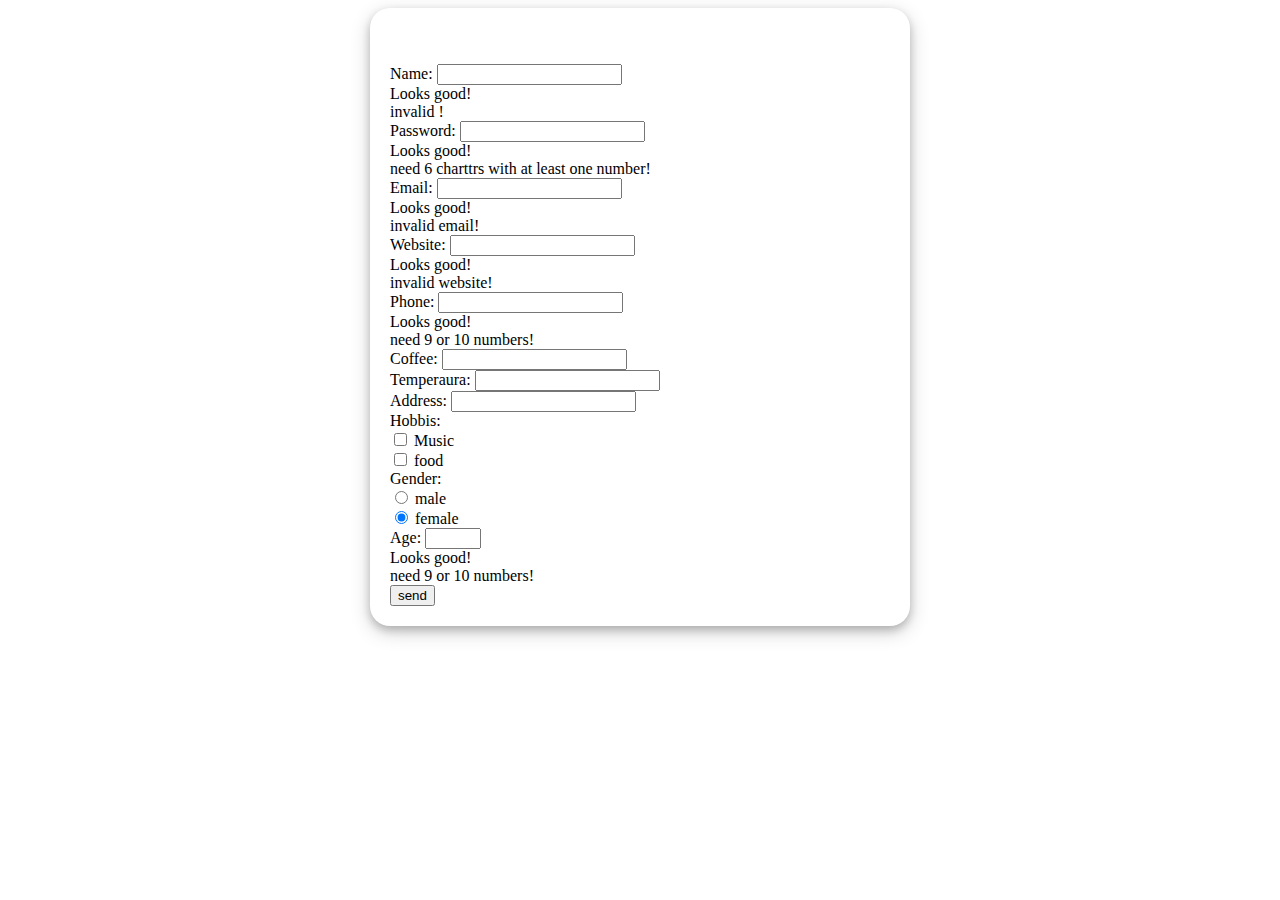
<file: index.HTML>
<!DOCTYPE html>
<html>

<head>

	<title>first form</title>
	<link rel="stylesheet" href="css/style.css">
	<link href="https://cdn.jsdelivr.net/npm/bootstrap@5.0.0-beta3/dist/css/bootstrap.min.css" rel="stylesheet" 
	integrity="sha384-eOJMYsd53ii+scO/bJGFsiCZc+5NDVN2yr8+0RDqr0Ql0h+rP48ckxlpbzKgwra6" crossorigin="anonymous">
	<script src="https://code.jquery.com/jquery-3.4.1.slim.min.js"
		integrity="sha384-J6qa4849blE2+poT4WnyKhv5vZF5SrPo0iEjwBvKU7imGFAV0wwj1yYfoRSJoZ+n"
		crossorigin="anonymous"></script>
		<script src="https://cdn.jsdelivr.net/npm/bootstrap@5.0.0-beta3/dist/js/bootstrap.bundle.min.js" 
		integrity="sha384-JEW9xMcG8R+pH31jmWH6WWP0WintQrMb4s7ZOdauHnUtxwoG2vI5DkLtS3qm9Ekf" crossorigin="anonymous"></script>
</head>

<body>
	<div id="wrapper">
	<form class="needs-validation" novalidate action="http://se.shenkar.ac.il/teach/web1/2021/get_form3.php" method="get">
		<br><br>

	
		<div class="form-row">
			<div class="col-md-4 mb-3 form-group" >
				<label for="validationCustom01">Name:</label>
				<input type="text" class="form-control" id="validationCustom01" value="" required
					name="fullName" pattern="^[a-zA-Z\.'-]{2,50}(?: [a-zA-Z\.'-]{2,50})+$">
				<div class="valid-feedback">
					Looks good!
				</div>
				<div class="invalid-feedback">
					invalid !
				</div>
			</div>
		</div>
		<div class="form-row">
			<div class="col-md-4 mb-3 form-group" >
				<label for="validationCustom02">Password:</label>
				<input type="password" class="form-control" id="validationCustom02" value="" required
					name="pass" pattern="^(?=\D*\d)[^ ]{6,}$">
				<div class="valid-feedback">
					Looks good!
				</div>
				<div class="invalid-feedback">
					need 6 charttrs with at least one number!
				</div>
			</div>
		</div>
		<div class="form-row">
			<div class="col-md-4 mb-3 form-group" >
				<label for="validationCustom03">Email:</label>
				<input type="email" class="form-control" id="validationCustom03" value="" required
					name="mail" >
				<div class="valid-feedback">
					Looks good!
				</div>
				<div class="invalid-feedback">
					invalid email!
				</div>
			</div>
		</div>
		<div class="form-row">
			<div class="col-md-4 mb-3 form-group" >
				<label for="validationCustom09">Website:</label>
				<input type="website" class="form-control" id="validationCustom09" value="" required
					name="website" >
				<div class="valid-feedback">
					Looks good!
				</div>
				<div class="invalid-feedback">
					invalid website!
				</div>
			</div>
		</div>
		<div class="form-row">
			<div class="col-md-4 mb-3 form-group" >
				<label for="validationCustom04">Phone:</label>
				<input type="text" class="form-control" id="validationCustom04" value="" required
					minlength="9" maxlength="10" name="phone" pattern="^[0-9]*$">
				<div class="valid-feedback">
					Looks good!
				</div>
				<div class="invalid-feedback">
					need 9 or 10 numbers!
				</div>
			</div>
		</div>
		<div class="form-row">
			<div class="col-md-4 mb-3 form-group" >
				<label for="validationCustom05">Coffee:</label>
				<input type="text" class="form-control" id="validationCustom05" value="" required
					 name="coffee">
				
			</div>
		</div>
		<div class="form-row">
			<div class="col-md-4 mb-3 form-group" >
				<label for="validationCustom06">Temperaura:</label>
				<input type="text" class="form-control" id="validationCustom06" value="" required
					 name="temper">
				
			</div>
		</div><div class="form-row">
			<div class="col-md-4 mb-3 form-group" >
				<label for="validationCustom07">Address:</label>
				<input type="text" class="form-control" id="validationCustom07" value="" required
					 name="address">
				
			</div>
		</div>
		<div class="form-row">
			<div class="col-md-4 mb-3 form-group" >
				<label >Hobbis:</label>
				<div class="form-check">
				<input class="form-check-input" type="checkbox" value="Music" id="flexCheckDefault" name="interests[]">
				<label class="form-check-label" for="flexCheckDefault">
				  Music
				</label>
			  </div>
			  <div class="form-check">
				<input class="form-check-input" type="checkbox" value="food" id="flexCheckChecked" name="interests[]">
				<label class="form-check-label" for="flexCheckChecked">
				  food
				</label>
			  </div>
			</div>
			<i id="checkboxError"> choose at least 1</i>
		</div>
		<div class="form-row">
			<div class="col-md-4 mb-3 form-group" >
				<label >Gender:</label>
				<div class="form-check">
					<input class="form-check-input" value="male" type="radio" name="gender" id="flexRadioDefault1">
					<label class="form-check-label" for="flexRadioDefault1">
					  male
					</label>
				  </div>
				  <div class="form-check">
					<input class="form-check-input" value="female" type="radio" name="gender" id="flexRadioDefault2" checked>
					<label class="form-check-label" for="flexRadioDefault2" >
					  female
					</label>
			  </div>
			</div>
		</div>
		<div class="form-row">
			<div class="col-md-4 mb-3 form-group" >
				<label for="validationCustom08">Age:</label>
				<input type="number" class="form-control" id="validationCustom08" value="" required
					min="18" max="24" name="age" >
				<div class="valid-feedback">
					Looks good!
				</div>
				<div class="invalid-feedback">
					need 9 or 10 numbers!
				</div>
			</div>
		</div>

		<button type="submit" class="btn btn-primary"> send</button>

	</form>
	<script>
		(() => {
        'use strict';

        const forms = document.querySelectorAll('.needs-validation');

        Array.prototype.slice.call(forms).forEach((form) => {
            form.addEventListener('submit', (event) => {
				var checkboxes=document.querySelectorAll("input[type=checkbox]");
				var checkboxesValid=false;
				checkboxes.forEach(function(checkbox){
				if(checkbox.checked ){
					checkboxesValid=true;
				}	
				})
				if (!form.checkValidity() || !checkboxesValid) {
                    
					event.preventDefault();
                    event.stopPropagation();
					if(!checkboxesValid){
						document.getElementById("checkboxError").style.display="block";
					}
                }
                form.classList.add('was-validated');
            }, false);
        });
    })();
		</script>
</div>
</body>

</html>
</file>
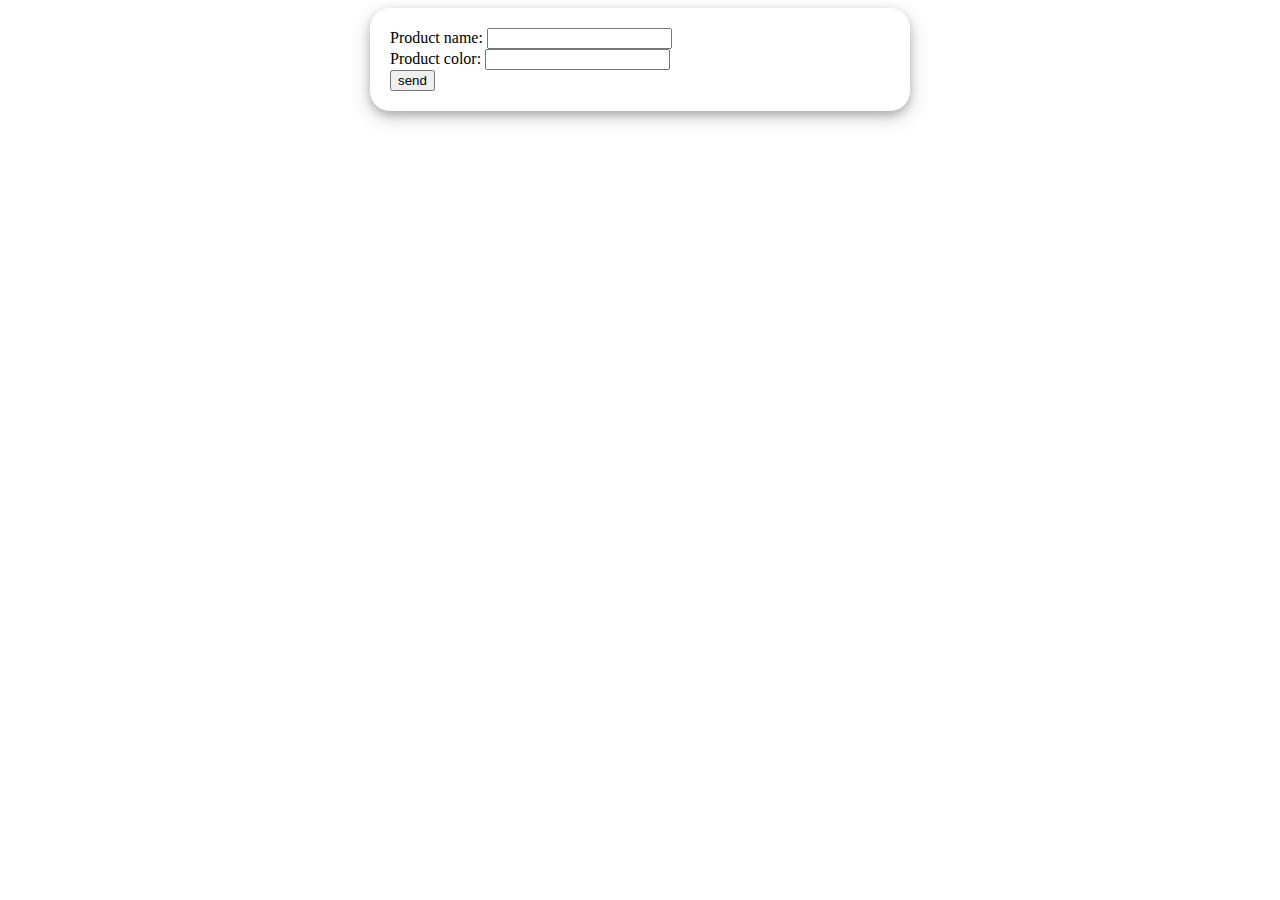
<file: new.html>
<!DOCTYPE html>
<html>
    <head>
        <title>form</title>
        <link rel="stylesheet" href="css/style.css">
        <link href="https://cdn.jsdelivr.net/npm/bootstrap@5.0.0-beta3/dist/css/bootstrap.min.css" rel="stylesheet" 
        integrity="sha384-eOJMYsd53ii+scO/bJGFsiCZc+5NDVN2yr8+0RDqr0Ql0h+rP48ckxlpbzKgwra6" crossorigin="anonymous">
        <script src="https://code.jquery.com/jquery-3.4.1.slim.min.js"
            integrity="sha384-J6qa4849blE2+poT4WnyKhv5vZF5SrPo0iEjwBvKU7imGFAV0wwj1yYfoRSJoZ+n"
            crossorigin="anonymous"></script>
            <script src="https://cdn.jsdelivr.net/npm/bootstrap@5.0.0-beta3/dist/js/bootstrap.bundle.min.js" 
            integrity="sha384-JEW9xMcG8R+pH31jmWH6WWP0WintQrMb4s7ZOdauHnUtxwoG2vI5DkLtS3qm9Ekf" crossorigin="anonymous"></script>
    
    </head>

    <body>
        <div id="wrapper">
        <form action="http://se.shenkar.ac.il/students/2020-2021/web1/dev_77/exercises/ex4/getparams.php" method="GET">
            <div class="form-row">
                <div class="col-md-4 mb-3 form-group" >
                    <label for="validationCustom01">Product name:</label>
                    <input type="text" class="form-control" id="validationCustom01" value="" required
                        name="productname" > 
                </div>
            </div>
            <div class="form-row">
                <div class="col-md-4 mb-3 form-group" >
                    <label for="validationCustom01">Product color:</label>
                    <input type="text" class="form-control" id="validationCustom01" value="" required
                        name="productcolor" >
                </div>
            </div>
            
		<button type="submit" class="btn btn-primary"> send</button>

        </form>
    </div>
    </body>
</html>
</file>
<file: css/style.css>
#checkboxError{
    color:red;
    display: none;
}
#wrapper {
    margin: auto;
    padding: 20px;
    max-width: 500px;
    border-radius: 20px;
    box-shadow: 0 4px 8px 0 rgba(0, 0, 0, 0.2), 0 6px 20px 0 rgba(0, 0, 0, 0.19);
}
</file>
